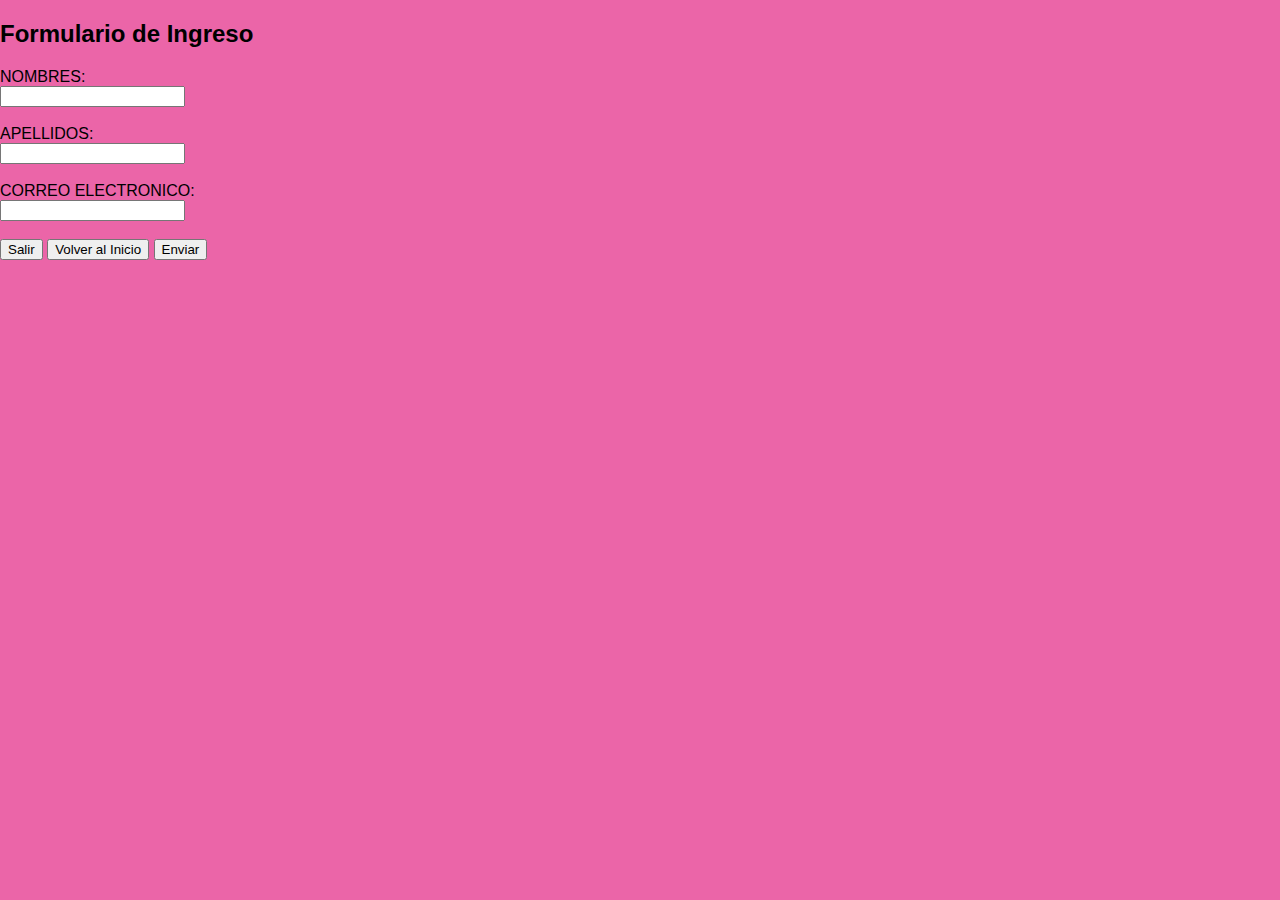
<file: FORMULARIO INGRESO.html>
<!DOCTYPE html>
<html>
<head>
  <title>Formulario de Ingreso</title>
  <link rel="stylesheet" type="text/css" href="estilos/estilos.css">
</head>
<body>

<h2>Formulario de Ingreso</h2>

<form action="/enviar_datos" method="post">
  <label for="nombres">NOMBRES:</label><br>
  <input type="text" id="nombres" name="nombres" required><br><br>

  <label for="apellidos">APELLIDOS:</label><br>
  <input type="text" id="apellidos" name="apellidos" required><br><br>

  <label for="email">CORREO ELECTRONICO:</label><br>
  <input type="email" id="email" name="email" required><br><br>

  
</form>

<!-- Botón para salir del formulario -->
<form action="/salir" method="get">
  <input type="submit" value="Salir">
  <input type="button" value="Volver al Inicio" onclick="window.location.href='index.html'">
  <input type="button" value="Enviar" onclick="window.location.href='landing page.html'">
</form>
</body>
</html>
</file>
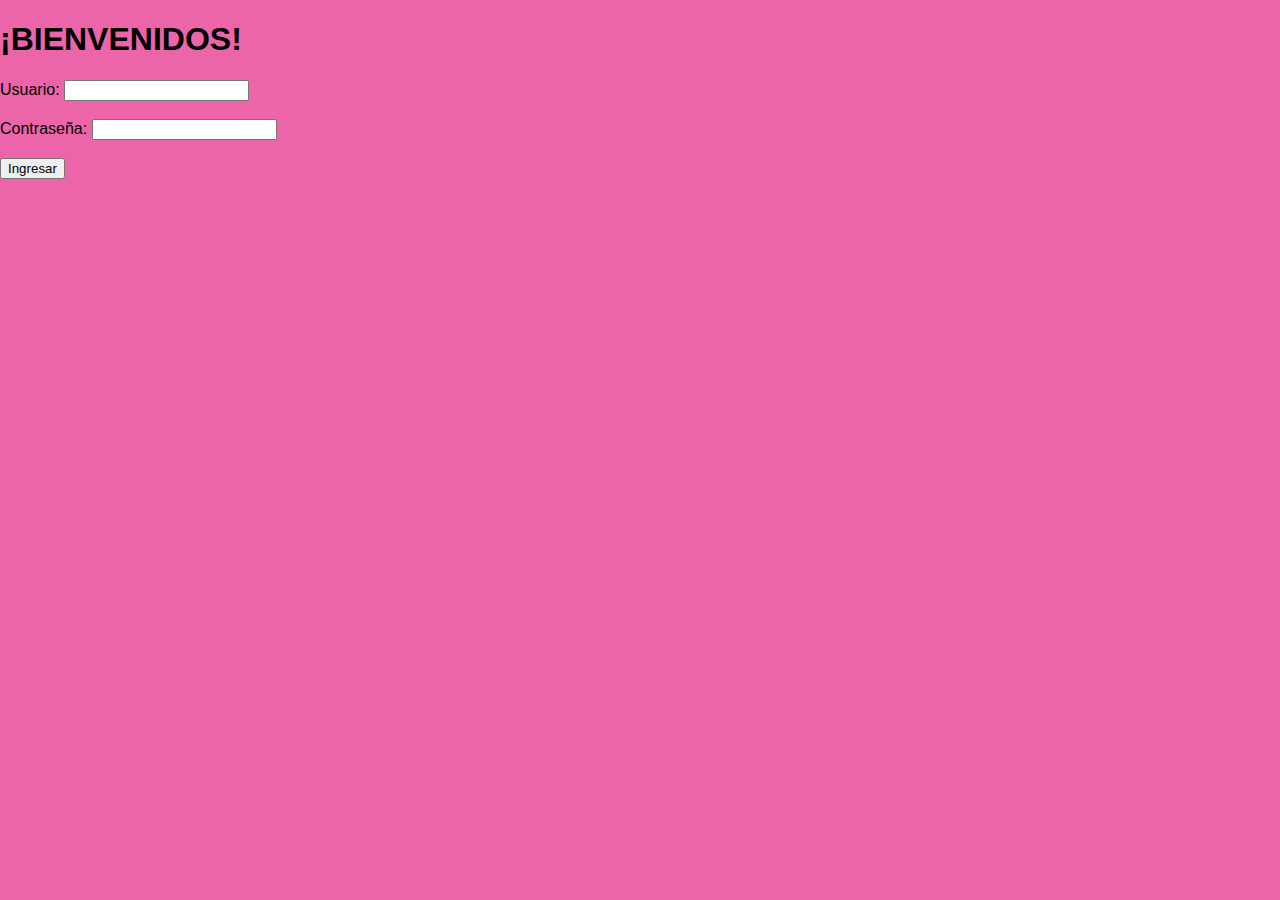
<file: inicio.html>
<!DOCTYPE html>
<html>
<head>
    <title>FORMULARIO DE INICIO</title>
    <link rel="stylesheet" type="text/css" href="estilos/estilos.css">
</head>
<body>
    <h1>¡BIENVENIDOS!</h1>
    <form id="formulario" action="procesar.php" method="post">
        <label for="usuario">Usuario:</label>
        <input type="text" id="usuario" name="usuario" required><br><br>

        <label for="contrasena">Contraseña:</label>
        <input type="password" id="contrasena" name="contrasena" required><br><br>

        <input type="submit" value="Ingresar">
    </form>

    <script>
        document.getElementById("formulario").addEventListener("submit", function(event) {
            event.preventDefault();

            var usuario = document.getElementById("usuario").value;
            var contrasena = document.getElementById("contrasena").value;

            if (contrasena === "SENA") {
                alert("Contraseña correcta. Ingresando al formulario anterior.");
                // Aquí puedes redirigir al formulario anterior o hacer lo que desees.
                window.location.href ="FORMULARIO INGRESO.html"
            } else {
                alert("La contraseña no coincide. Intente nuevamente.");
            }
        });
    </script>
</body>
</html>
</file>
<file: estilos/estilos.css>
body {
    font-family: Arial, sans-serif;
    margin: 0;
    padding: 0;
    background-color: rgb(235, 101, 168);
}

img {
    width: 380px;
    height: 390px;
}
header {
    background-color: #333333;
    color: #fff;
    text-align: center;
    padding: 10px 0;
}

nav {
    background-color: #f4f4f4;
    text-align: center;
    padding: 10px 0;
}

nav a {
    text-decoration: none;
    padding: 5px 10px;
}

nav a:hover {
    background-color: #ddd;
}

main {
    text-align: center;
    padding: 20px;
}

footer {
    position: fixed;
    bottom: 0;
    width: 100%;
    background-color: #333;
    color: #fff;
    text-align: center;
    padding: 10px 0;
}

table {
    margin: 20px auto;
    border-collapse: collapse;
    width: 50%;
}

th, td {
    border: 1px solid #ddd;
    padding: 8px;
}

th {
    background-color: #f2f2f2;
}

img {
    display: block;
    margin: 0 auto;
    max-width: 100%;
    height: auto;
}
body {
    background-color: rgb(221, 104, 192) 97, 150);
}
</file>
